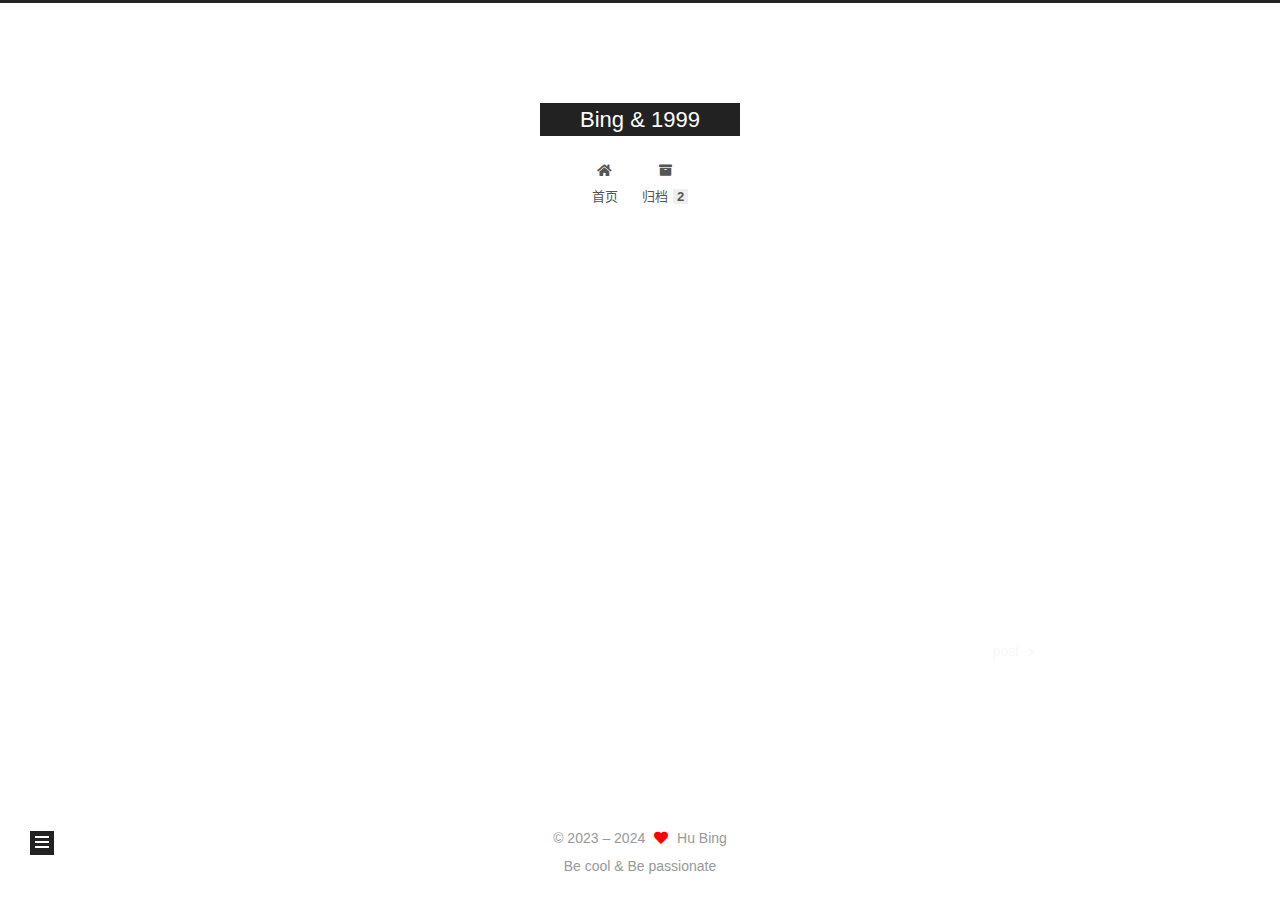
<file: 2023/12/25/helloworld/index.html>
<!DOCTYPE html>
<html lang="zh-CN">
<head>
  <meta charset="UTF-8">
<meta name="viewport" content="width=device-width, initial-scale=1, maximum-scale=2">
<meta name="theme-color" content="#222">
<meta name="generator" content="Hexo 7.0.0">
  <link rel="apple-touch-icon" sizes="180x180" href="/images/apple-touch-icon-next.png">
  <link rel="icon" type="image/png" sizes="32x32" href="/images/favicon-32x32-next.png">
  <link rel="icon" type="image/png" sizes="16x16" href="/images/favicon-16x16-next.png">
  <link rel="mask-icon" href="/images/logo.svg" color="#222">

<link rel="stylesheet" href="/css/main.css">


<link rel="stylesheet" href="/lib/font-awesome/css/all.min.css">

<script id="hexo-configurations">
    var NexT = window.NexT || {};
    var CONFIG = {"hostname":"example.com","root":"/","scheme":"Muse","version":"7.8.0","exturl":false,"sidebar":{"position":"left","display":"post","padding":18,"offset":12,"onmobile":false},"copycode":{"enable":false,"show_result":false,"style":null},"back2top":{"enable":true,"sidebar":false,"scrollpercent":false},"bookmark":{"enable":false,"color":"#222","save":"auto"},"fancybox":false,"mediumzoom":false,"lazyload":false,"pangu":false,"comments":{"style":"tabs","active":null,"storage":true,"lazyload":false,"nav":null},"algolia":{"hits":{"per_page":10},"labels":{"input_placeholder":"Search for Posts","hits_empty":"We didn't find any results for the search: ${query}","hits_stats":"${hits} results found in ${time} ms"}},"localsearch":{"enable":false,"trigger":"auto","top_n_per_article":1,"unescape":false,"preload":false},"motion":{"enable":true,"async":false,"transition":{"post_block":"fadeIn","post_header":"slideDownIn","post_body":"slideDownIn","coll_header":"slideLeftIn","sidebar":"slideUpIn"}}};
  </script>

  <meta name="description" content="欢迎来到兵的博客！由于博客刚刚建立，目前还处于百业待兴的状态。后续我将美化界面的布局，开发评论、游戏、私信、点赞、社交、根据节日自动改变博客风格等功能，并持续更新最有趣的内容。如果您有什么想法和建议，现阶段欢迎您直接通过微信告诉我！希望您能继续关注我的博客！希望我们能一直be cool，be passionate！">
<meta property="og:type" content="article">
<meta property="og:title" content="启站">
<meta property="og:url" content="http://example.com/2023/12/25/helloworld/index.html">
<meta property="og:site_name" content="Bing &amp; 1999">
<meta property="og:description" content="欢迎来到兵的博客！由于博客刚刚建立，目前还处于百业待兴的状态。后续我将美化界面的布局，开发评论、游戏、私信、点赞、社交、根据节日自动改变博客风格等功能，并持续更新最有趣的内容。如果您有什么想法和建议，现阶段欢迎您直接通过微信告诉我！希望您能继续关注我的博客！希望我们能一直be cool，be passionate！">
<meta property="og:locale" content="zh_CN">
<meta property="article:published_time" content="2023-12-25T06:48:16.720Z">
<meta property="article:modified_time" content="2023-12-27T10:44:18.460Z">
<meta property="article:author" content="Bing">
<meta name="twitter:card" content="summary">

<link rel="canonical" href="http://example.com/2023/12/25/helloworld/">


<script id="page-configurations">
  // https://hexo.io/docs/variables.html
  CONFIG.page = {
    sidebar: "",
    isHome : false,
    isPost : true,
    lang   : 'zh-CN'
  };
</script>

  <title>启站 | Bing & 1999</title>
  






  <noscript>
  <style>
  .use-motion .brand,
  .use-motion .menu-item,
  .sidebar-inner,
  .use-motion .post-block,
  .use-motion .pagination,
  .use-motion .comments,
  .use-motion .post-header,
  .use-motion .post-body,
  .use-motion .collection-header { opacity: initial; }

  .use-motion .site-title,
  .use-motion .site-subtitle {
    opacity: initial;
    top: initial;
  }

  .use-motion .logo-line-before i { left: initial; }
  .use-motion .logo-line-after i { right: initial; }
  </style>
</noscript>

</head>

<body itemscope itemtype="http://schema.org/WebPage">
  <div class="container use-motion">
    <div class="headband"></div>

    <header class="header" itemscope itemtype="http://schema.org/WPHeader">
      <div class="header-inner"><div class="site-brand-container">
  <div class="site-nav-toggle">
    <div class="toggle" aria-label="切换导航栏">
      <span class="toggle-line toggle-line-first"></span>
      <span class="toggle-line toggle-line-middle"></span>
      <span class="toggle-line toggle-line-last"></span>
    </div>
  </div>

  <div class="site-meta">

    <a href="/" class="brand" rel="start">
      <span class="logo-line-before"><i></i></span>
      <h1 class="site-title">Bing & 1999</h1>
      <span class="logo-line-after"><i></i></span>
    </a>
  </div>

  <div class="site-nav-right">
    <div class="toggle popup-trigger">
    </div>
  </div>
</div>




<nav class="site-nav">
  <ul id="menu" class="main-menu menu">
        <li class="menu-item menu-item-home">

    <a href="/" rel="section"><i class="fa fa-home fa-fw"></i>首页</a>

  </li>
        <li class="menu-item menu-item-archives">

    <a href="/archives/" rel="section"><i class="fa fa-archive fa-fw"></i>归档<span class="badge">2</span></a>

  </li>
  </ul>
</nav>




</div>
    </header>

    
  <div class="back-to-top">
    <i class="fa fa-arrow-up"></i>
    <span>0%</span>
  </div>


    <main class="main">
      <div class="main-inner">
        <div class="content-wrap">
          

          <div class="content post posts-expand">
            

    
  
  
  <article itemscope itemtype="http://schema.org/Article" class="post-block" lang="zh-CN">
    <link itemprop="mainEntityOfPage" href="http://example.com/2023/12/25/helloworld/">

    <span hidden itemprop="author" itemscope itemtype="http://schema.org/Person">
      <meta itemprop="image" content="/images/avatar.gif">
      <meta itemprop="name" content="Bing">
      <meta itemprop="description" content="Be cool, Be passionate!">
    </span>

    <span hidden itemprop="publisher" itemscope itemtype="http://schema.org/Organization">
      <meta itemprop="name" content="Bing & 1999">
    </span>
      <header class="post-header">
        <h1 class="post-title" itemprop="name headline">
          启站
        </h1>

        <div class="post-meta">
            <span class="post-meta-item">
              <span class="post-meta-item-icon">
                <i class="far fa-calendar"></i>
              </span>
              <span class="post-meta-item-text">发表于</span>

              <time title="创建时间：2023-12-25 14:48:16" itemprop="dateCreated datePublished" datetime="2023-12-25T14:48:16+08:00">2023-12-25</time>
            </span>
              <span class="post-meta-item">
                <span class="post-meta-item-icon">
                  <i class="far fa-calendar-check"></i>
                </span>
                <span class="post-meta-item-text">更新于</span>
                <time title="修改时间：2023-12-27 18:44:18" itemprop="dateModified" datetime="2023-12-27T18:44:18+08:00">2023-12-27</time>
              </span>

          

        </div>
      </header>

    
    
    
    <div class="post-body" itemprop="articleBody">

      
        <p>欢迎来到兵的博客！<br>由于博客刚刚建立，目前还处于百业待兴的状态。后续我将美化界面的布局，开发评论、游戏、私信、点赞、社交、根据节日自动改变博客风格等功能，并持续更新最有趣的内容。<br>如果您有什么想法和建议，现阶段欢迎您直接通过微信告诉我！<br>希望您能继续关注我的博客！希望我们能一直be cool，be passionate！</p>

    </div>

    
    
    

      <footer class="post-footer">

        


        
    <div class="post-nav">
      <div class="post-nav-item"></div>
      <div class="post-nav-item">
    <a href="/2024/02/01/post/" rel="next" title="post">
      post <i class="fa fa-chevron-right"></i>
    </a></div>
    </div>
      </footer>
    
  </article>
  
  
  



          </div>
          

<script>
  window.addEventListener('tabs:register', () => {
    let { activeClass } = CONFIG.comments;
    if (CONFIG.comments.storage) {
      activeClass = localStorage.getItem('comments_active') || activeClass;
    }
    if (activeClass) {
      let activeTab = document.querySelector(`a[href="#comment-${activeClass}"]`);
      if (activeTab) {
        activeTab.click();
      }
    }
  });
  if (CONFIG.comments.storage) {
    window.addEventListener('tabs:click', event => {
      if (!event.target.matches('.tabs-comment .tab-content .tab-pane')) return;
      let commentClass = event.target.classList[1];
      localStorage.setItem('comments_active', commentClass);
    });
  }
</script>

        </div>
          
  
  <div class="toggle sidebar-toggle">
    <span class="toggle-line toggle-line-first"></span>
    <span class="toggle-line toggle-line-middle"></span>
    <span class="toggle-line toggle-line-last"></span>
  </div>

  <aside class="sidebar">
    <div class="sidebar-inner">

      <ul class="sidebar-nav motion-element">
        <li class="sidebar-nav-toc">
          文章目录
        </li>
        <li class="sidebar-nav-overview">
          站点概览
        </li>
      </ul>

      <!--noindex-->
      <div class="post-toc-wrap sidebar-panel">
      </div>
      <!--/noindex-->

      <div class="site-overview-wrap sidebar-panel">
        <div class="site-author motion-element" itemprop="author" itemscope itemtype="http://schema.org/Person">
  <p class="site-author-name" itemprop="name">Bing</p>
  <div class="site-description" itemprop="description">Be cool, Be passionate!</div>
</div>
<div class="site-state-wrap motion-element">
  <nav class="site-state">
      <div class="site-state-item site-state-posts">
          <a href="/archives/">
        
          <span class="site-state-item-count">2</span>
          <span class="site-state-item-name">日志</span>
        </a>
      </div>
  </nav>
</div>



      </div>

    </div>
  </aside>
  <div id="sidebar-dimmer"></div>


      </div>
    </main>

    <footer class="footer">
      <div class="footer-inner">
        

        

<div class="copyright">
  
  &copy; 2023 – 
  <span itemprop="copyrightYear">2024</span>
  <span class="with-love">
    <i class="fa fa-heart"></i>
  </span>
  <span class="author" itemprop="copyrightHolder">Hu Bing</span>
</div>
  <div class="powered-by">Be cool & Be passionate
  </div>

        








      </div>
    </footer>
  </div>

  
  <script src="/lib/anime.min.js"></script>
  <script src="/lib/velocity/velocity.min.js"></script>
  <script src="/lib/velocity/velocity.ui.min.js"></script>

<script src="/js/utils.js"></script>

<script src="/js/motion.js"></script>


<script src="/js/schemes/muse.js"></script>


<script src="/js/next-boot.js"></script>




  















  

  

</body>
</html>
</file>
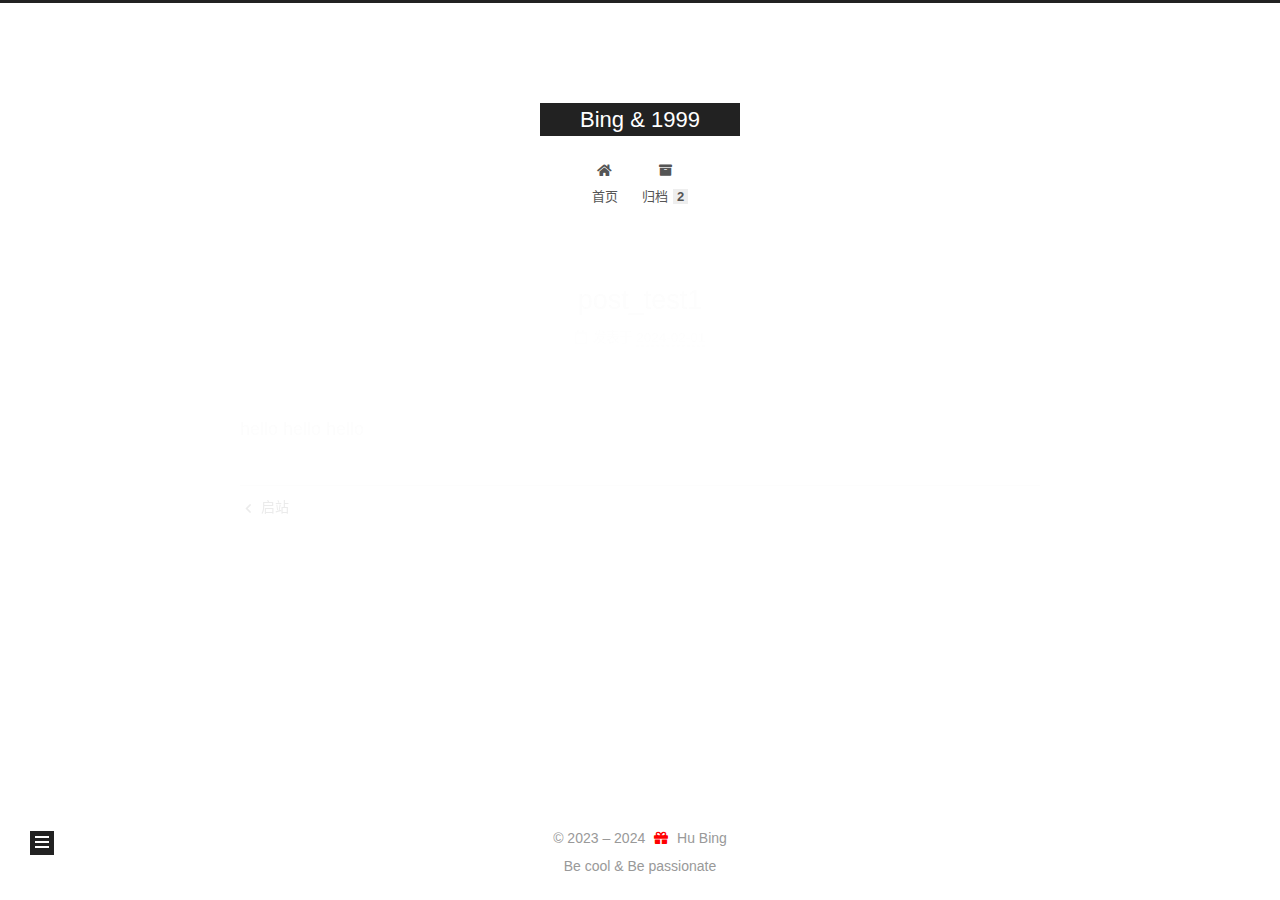
<file: 2024/02/01/post-test1/index.html>
<!DOCTYPE html>
<html lang="zh-CN">
<head>
  <meta charset="UTF-8">
<meta name="viewport" content="width=device-width, initial-scale=1, maximum-scale=2">
<meta name="theme-color" content="#222">
<meta name="generator" content="Hexo 7.0.0">
  <link rel="apple-touch-icon" sizes="180x180" href="/images/apple-touch-icon-next.png">
  <link rel="icon" type="image/png" sizes="32x32" href="/images/favicon-32x32-next.png">
  <link rel="icon" type="image/png" sizes="16x16" href="/images/favicon-16x16-next.png">
  <link rel="mask-icon" href="/images/logo.svg" color="#222">

<link rel="stylesheet" href="/css/main.css">


<link rel="stylesheet" href="/lib/font-awesome/css/all.min.css">

<script id="hexo-configurations">
    var NexT = window.NexT || {};
    var CONFIG = {"hostname":"example.com","root":"/","scheme":"Muse","version":"7.8.0","exturl":false,"sidebar":{"position":"left","display":"post","padding":18,"offset":12,"onmobile":false},"copycode":{"enable":false,"show_result":false,"style":null},"back2top":{"enable":true,"sidebar":false,"scrollpercent":false},"bookmark":{"enable":false,"color":"#222","save":"auto"},"fancybox":false,"mediumzoom":false,"lazyload":false,"pangu":false,"comments":{"style":"tabs","active":null,"storage":true,"lazyload":false,"nav":null},"algolia":{"hits":{"per_page":10},"labels":{"input_placeholder":"Search for Posts","hits_empty":"We didn't find any results for the search: ${query}","hits_stats":"${hits} results found in ${time} ms"}},"localsearch":{"enable":false,"trigger":"auto","top_n_per_article":1,"unescape":false,"preload":false},"motion":{"enable":true,"async":false,"transition":{"post_block":"fadeIn","post_header":"slideDownIn","post_body":"slideDownIn","coll_header":"slideLeftIn","sidebar":"slideUpIn"}}};
  </script>

  <meta name="description" content="hello hello hello">
<meta property="og:type" content="article">
<meta property="og:title" content="post_test1">
<meta property="og:url" content="http://example.com/2024/02/01/post-test1/index.html">
<meta property="og:site_name" content="Bing &amp; 1999">
<meta property="og:description" content="hello hello hello">
<meta property="og:locale" content="zh_CN">
<meta property="article:published_time" content="2024-02-01T02:55:43.000Z">
<meta property="article:modified_time" content="2024-02-01T02:57:29.265Z">
<meta property="article:author" content="Bing">
<meta name="twitter:card" content="summary">

<link rel="canonical" href="http://example.com/2024/02/01/post-test1/">


<script id="page-configurations">
  // https://hexo.io/docs/variables.html
  CONFIG.page = {
    sidebar: "",
    isHome : false,
    isPost : true,
    lang   : 'zh-CN'
  };
</script>

  <title>post_test1 | Bing & 1999</title>
  






  <noscript>
  <style>
  .use-motion .brand,
  .use-motion .menu-item,
  .sidebar-inner,
  .use-motion .post-block,
  .use-motion .pagination,
  .use-motion .comments,
  .use-motion .post-header,
  .use-motion .post-body,
  .use-motion .collection-header { opacity: initial; }

  .use-motion .site-title,
  .use-motion .site-subtitle {
    opacity: initial;
    top: initial;
  }

  .use-motion .logo-line-before i { left: initial; }
  .use-motion .logo-line-after i { right: initial; }
  </style>
</noscript>

</head>

<body itemscope itemtype="http://schema.org/WebPage">
  <div class="container use-motion">
    <div class="headband"></div>

    <header class="header" itemscope itemtype="http://schema.org/WPHeader">
      <div class="header-inner"><div class="site-brand-container">
  <div class="site-nav-toggle">
    <div class="toggle" aria-label="切换导航栏">
      <span class="toggle-line toggle-line-first"></span>
      <span class="toggle-line toggle-line-middle"></span>
      <span class="toggle-line toggle-line-last"></span>
    </div>
  </div>

  <div class="site-meta">

    <a href="/" class="brand" rel="start">
      <span class="logo-line-before"><i></i></span>
      <h1 class="site-title">Bing & 1999</h1>
      <span class="logo-line-after"><i></i></span>
    </a>
  </div>

  <div class="site-nav-right">
    <div class="toggle popup-trigger">
    </div>
  </div>
</div>




<nav class="site-nav">
  <ul id="menu" class="main-menu menu">
        <li class="menu-item menu-item-home">

    <a href="/" rel="section"><i class="fa fa-home fa-fw"></i>首页</a>

  </li>
        <li class="menu-item menu-item-archives">

    <a href="/archives/" rel="section"><i class="fa fa-archive fa-fw"></i>归档<span class="badge">2</span></a>

  </li>
  </ul>
</nav>




</div>
    </header>

    
  <div class="back-to-top">
    <i class="fa fa-arrow-up"></i>
    <span>0%</span>
  </div>


    <main class="main">
      <div class="main-inner">
        <div class="content-wrap">
          

          <div class="content post posts-expand">
            

    
  
  
  <article itemscope itemtype="http://schema.org/Article" class="post-block" lang="zh-CN">
    <link itemprop="mainEntityOfPage" href="http://example.com/2024/02/01/post-test1/">

    <span hidden itemprop="author" itemscope itemtype="http://schema.org/Person">
      <meta itemprop="image" content="/images/avatar.gif">
      <meta itemprop="name" content="Bing">
      <meta itemprop="description" content="Be cool, Be passionate!">
    </span>

    <span hidden itemprop="publisher" itemscope itemtype="http://schema.org/Organization">
      <meta itemprop="name" content="Bing & 1999">
    </span>
      <header class="post-header">
        <h1 class="post-title" itemprop="name headline">
          post_test1
        </h1>

        <div class="post-meta">
            <span class="post-meta-item">
              <span class="post-meta-item-icon">
                <i class="far fa-calendar"></i>
              </span>
              <span class="post-meta-item-text">发表于</span>
              

              <time title="创建时间：2024-02-01 10:55:43 / 修改时间：10:57:29" itemprop="dateCreated datePublished" datetime="2024-02-01T10:55:43+08:00">2024-02-01</time>
            </span>

          

        </div>
      </header>

    
    
    
    <div class="post-body" itemprop="articleBody">

      
        <p>hello hello hello</p>

    </div>

    
    
    

      <footer class="post-footer">

        


        
    <div class="post-nav">
      <div class="post-nav-item">
    <a href="/2023/12/25/helloworld/" rel="prev" title="启站">
      <i class="fa fa-chevron-left"></i> 启站
    </a></div>
      <div class="post-nav-item"></div>
    </div>
      </footer>
    
  </article>
  
  
  



          </div>
          

<script>
  window.addEventListener('tabs:register', () => {
    let { activeClass } = CONFIG.comments;
    if (CONFIG.comments.storage) {
      activeClass = localStorage.getItem('comments_active') || activeClass;
    }
    if (activeClass) {
      let activeTab = document.querySelector(`a[href="#comment-${activeClass}"]`);
      if (activeTab) {
        activeTab.click();
      }
    }
  });
  if (CONFIG.comments.storage) {
    window.addEventListener('tabs:click', event => {
      if (!event.target.matches('.tabs-comment .tab-content .tab-pane')) return;
      let commentClass = event.target.classList[1];
      localStorage.setItem('comments_active', commentClass);
    });
  }
</script>

        </div>
          
  
  <div class="toggle sidebar-toggle">
    <span class="toggle-line toggle-line-first"></span>
    <span class="toggle-line toggle-line-middle"></span>
    <span class="toggle-line toggle-line-last"></span>
  </div>

  <aside class="sidebar">
    <div class="sidebar-inner">

      <ul class="sidebar-nav motion-element">
        <li class="sidebar-nav-toc">
          文章目录
        </li>
        <li class="sidebar-nav-overview">
          站点概览
        </li>
      </ul>

      <!--noindex-->
      <div class="post-toc-wrap sidebar-panel">
      </div>
      <!--/noindex-->

      <div class="site-overview-wrap sidebar-panel">
        <div class="site-author motion-element" itemprop="author" itemscope itemtype="http://schema.org/Person">
  <p class="site-author-name" itemprop="name">Bing</p>
  <div class="site-description" itemprop="description">Be cool, Be passionate!</div>
</div>
<div class="site-state-wrap motion-element">
  <nav class="site-state">
      <div class="site-state-item site-state-posts">
          <a href="/archives/">
        
          <span class="site-state-item-count">2</span>
          <span class="site-state-item-name">日志</span>
        </a>
      </div>
  </nav>
</div>



      </div>

    </div>
  </aside>
  <div id="sidebar-dimmer"></div>


      </div>
    </main>

    <footer class="footer">
      <div class="footer-inner">
        

        

<div class="copyright">
  
  &copy; 2023 – 
  <span itemprop="copyrightYear">2024</span>
  <span class="with-love">
    <i class="fa fa-gift"></i>
  </span>
  <span class="author" itemprop="copyrightHolder">Hu Bing</span>
</div>
  <div class="powered-by">Be cool & Be passionate
  </div>

        








      </div>
    </footer>
  </div>

  
  <script src="/lib/anime.min.js"></script>
  <script src="/lib/velocity/velocity.min.js"></script>
  <script src="/lib/velocity/velocity.ui.min.js"></script>

<script src="/js/utils.js"></script>

<script src="/js/motion.js"></script>


<script src="/js/schemes/muse.js"></script>


<script src="/js/next-boot.js"></script>




  















  

  

</body>
</html>
</file>
<file: css/main.css>
:root {
  --body-bg-color: #fff;
  --content-bg-color: #fff;
  --card-bg-color: #f5f5f5;
  --text-color: #555;
  --blockquote-color: #666;
  --link-color: #555;
  --link-hover-color: #222;
  --brand-color: #fff;
  --brand-hover-color: #fff;
  --table-row-odd-bg-color: #f9f9f9;
  --table-row-hover-bg-color: #f5f5f5;
  --menu-item-bg-color: #f5f5f5;
  --btn-default-bg: #222;
  --btn-default-color: #fff;
  --btn-default-border-color: #222;
  --btn-default-hover-bg: #fff;
  --btn-default-hover-color: #222;
  --btn-default-hover-border-color: #222;
}
html {
  line-height: 1.15; /* 1 */
  -webkit-text-size-adjust: 100%; /* 2 */
}
body {
  margin: 0;
}
main {
  display: block;
}
h1 {
  font-size: 2em;
  margin: 0.67em 0;
}
hr {
  box-sizing: content-box; /* 1 */
  height: 0; /* 1 */
  overflow: visible; /* 2 */
}
pre {
  font-family: monospace, monospace; /* 1 */
  font-size: 1em; /* 2 */
}
a {
  background: transparent;
}
abbr[title] {
  border-bottom: none; /* 1 */
  text-decoration: underline; /* 2 */
  text-decoration: underline dotted; /* 2 */
}
b,
strong {
  font-weight: bolder;
}
code,
kbd,
samp {
  font-family: monospace, monospace; /* 1 */
  font-size: 1em; /* 2 */
}
small {
  font-size: 80%;
}
sub,
sup {
  font-size: 75%;
  line-height: 0;
  position: relative;
  vertical-align: baseline;
}
sub {
  bottom: -0.25em;
}
sup {
  top: -0.5em;
}
img {
  border-style: none;
}
button,
input,
optgroup,
select,
textarea {
  font-family: inherit; /* 1 */
  font-size: 100%; /* 1 */
  line-height: 1.15; /* 1 */
  margin: 0; /* 2 */
}
button,
input {
/* 1 */
  overflow: visible;
}
button,
select {
/* 1 */
  text-transform: none;
}
button,
[type='button'],
[type='reset'],
[type='submit'] {
  -webkit-appearance: button;
}
button::-moz-focus-inner,
[type='button']::-moz-focus-inner,
[type='reset']::-moz-focus-inner,
[type='submit']::-moz-focus-inner {
  border-style: none;
  padding: 0;
}
button:-moz-focusring,
[type='button']:-moz-focusring,
[type='reset']:-moz-focusring,
[type='submit']:-moz-focusring {
  outline: 1px dotted ButtonText;
}
fieldset {
  padding: 0.35em 0.75em 0.625em;
}
legend {
  box-sizing: border-box; /* 1 */
  color: inherit; /* 2 */
  display: table; /* 1 */
  max-width: 100%; /* 1 */
  padding: 0; /* 3 */
  white-space: normal; /* 1 */
}
progress {
  vertical-align: baseline;
}
textarea {
  overflow: auto;
}
[type='checkbox'],
[type='radio'] {
  box-sizing: border-box; /* 1 */
  padding: 0; /* 2 */
}
[type='number']::-webkit-inner-spin-button,
[type='number']::-webkit-outer-spin-button {
  height: auto;
}
[type='search'] {
  outline-offset: -2px; /* 2 */
  -webkit-appearance: textfield; /* 1 */
}
[type='search']::-webkit-search-decoration {
  -webkit-appearance: none;
}
::-webkit-file-upload-button {
  font: inherit; /* 2 */
  -webkit-appearance: button; /* 1 */
}
details {
  display: block;
}
summary {
  display: list-item;
}
template {
  display: none;
}
[hidden] {
  display: none;
}
::selection {
  background: #262a30;
  color: #eee;
}
html,
body {
  height: 100%;
}
body {
  background: var(--body-bg-color);
  color: var(--text-color);
  font-family: 'Lato', "PingFang SC", "Microsoft YaHei", sans-serif;
  font-size: 1em;
  line-height: 2;
}
@media (max-width: 991px) {
  body {
    padding-left: 0 !important;
    padding-right: 0 !important;
  }
}
h1,
h2,
h3,
h4,
h5,
h6 {
  font-family: 'Lato', "PingFang SC", "Microsoft YaHei", sans-serif;
  font-weight: bold;
  line-height: 1.5;
  margin: 20px 0 15px;
}
h1 {
  font-size: 1.5em;
}
h2 {
  font-size: 1.375em;
}
h3 {
  font-size: 1.25em;
}
h4 {
  font-size: 1.125em;
}
h5 {
  font-size: 1em;
}
h6 {
  font-size: 0.875em;
}
p {
  margin: 0 0 20px 0;
}
a,
span.exturl {
  border-bottom: 1px solid #999;
  color: var(--link-color);
  outline: 0;
  text-decoration: none;
  overflow-wrap: break-word;
  word-wrap: break-word;
  cursor: pointer;
}
a:hover,
span.exturl:hover {
  border-bottom-color: var(--link-hover-color);
  color: var(--link-hover-color);
}
iframe,
img,
video {
  display: block;
  margin-left: auto;
  margin-right: auto;
  max-width: 100%;
}
hr {
  background-image: repeating-linear-gradient(-45deg, #ddd, #ddd 4px, transparent 4px, transparent 8px);
  border: 0;
  height: 3px;
  margin: 40px 0;
}
blockquote {
  border-left: 4px solid #ddd;
  color: var(--blockquote-color);
  margin: 0;
  padding: 0 15px;
}
blockquote cite::before {
  content: '-';
  padding: 0 5px;
}
dt {
  font-weight: bold;
}
dd {
  margin: 0;
  padding: 0;
}
kbd {
  background-color: #f5f5f5;
  background-image: linear-gradient(#eee, #fff, #eee);
  border: 1px solid #ccc;
  border-radius: 0.2em;
  box-shadow: 0.1em 0.1em 0.2em rgba(0,0,0,0.1);
  color: #555;
  font-family: inherit;
  padding: 0.1em 0.3em;
  white-space: nowrap;
}
.table-container {
  overflow: auto;
}
table {
  border-collapse: collapse;
  border-spacing: 0;
  font-size: 0.875em;
  margin: 0 0 20px 0;
  width: 100%;
}
tbody tr:nth-of-type(odd) {
  background: var(--table-row-odd-bg-color);
}
tbody tr:hover {
  background: var(--table-row-hover-bg-color);
}
caption,
th,
td {
  font-weight: normal;
  padding: 8px;
  vertical-align: middle;
}
th,
td {
  border: 1px solid #ddd;
  border-bottom: 3px solid #ddd;
}
th {
  font-weight: 700;
  padding-bottom: 10px;
}
td {
  border-bottom-width: 1px;
}
.btn {
  background: var(--btn-default-bg);
  border: 2px solid var(--btn-default-border-color);
  border-radius: 0;
  color: var(--btn-default-color);
  display: inline-block;
  font-size: 0.875em;
  line-height: 2;
  padding: 0 20px;
  text-decoration: none;
  transition-property: background-color;
  transition-delay: 0s;
  transition-duration: 0.2s;
  transition-timing-function: ease-in-out;
}
.btn:hover {
  background: var(--btn-default-hover-bg);
  border-color: var(--btn-default-hover-border-color);
  color: var(--btn-default-hover-color);
}
.btn + .btn {
  margin: 0 0 8px 8px;
}
.btn .fa-fw {
  text-align: left;
  width: 1.285714285714286em;
}
.toggle {
  line-height: 0;
}
.toggle .toggle-line {
  background: #fff;
  display: inline-block;
  height: 2px;
  left: 0;
  position: relative;
  top: 0;
  transition: all 0.4s;
  vertical-align: top;
  width: 100%;
}
.toggle .toggle-line:not(:first-child) {
  margin-top: 3px;
}
.toggle.toggle-arrow .toggle-line-first {
  left: 50%;
  top: 2px;
  transform: rotate(45deg);
  width: 50%;
}
.toggle.toggle-arrow .toggle-line-middle {
  left: 2px;
  width: 90%;
}
.toggle.toggle-arrow .toggle-line-last {
  left: 50%;
  top: -2px;
  transform: rotate(-45deg);
  width: 50%;
}
.toggle.toggle-close .toggle-line-first {
  transform: rotate(-45deg);
  top: 5px;
}
.toggle.toggle-close .toggle-line-middle {
  opacity: 0;
}
.toggle.toggle-close .toggle-line-last {
  transform: rotate(45deg);
  top: -5px;
}
.highlight,
pre {
  background: #f7f7f7;
  color: #4d4d4c;
  line-height: 1.6;
  margin: 0 auto 20px;
}
pre,
code {
  font-family: consolas, Menlo, monospace, "PingFang SC", "Microsoft YaHei";
}
code {
  background: #eee;
  border-radius: 3px;
  color: #555;
  padding: 2px 4px;
  overflow-wrap: break-word;
  word-wrap: break-word;
}
.highlight *::selection {
  background: #d6d6d6;
}
.highlight pre {
  border: 0;
  margin: 0;
  padding: 10px 0;
}
.highlight table {
  border: 0;
  margin: 0;
  width: auto;
}
.highlight td {
  border: 0;
  padding: 0;
}
.highlight figcaption {
  background: #eff2f3;
  color: #4d4d4c;
  display: flex;
  font-size: 0.875em;
  justify-content: space-between;
  line-height: 1.2;
  padding: 0.5em;
}
.highlight figcaption a {
  color: #4d4d4c;
}
.highlight figcaption a:hover {
  border-bottom-color: #4d4d4c;
}
.highlight .gutter {
  -moz-user-select: none;
  -ms-user-select: none;
  -webkit-user-select: none;
  user-select: none;
}
.highlight .gutter pre {
  background: #eff2f3;
  color: #869194;
  padding-left: 10px;
  padding-right: 10px;
  text-align: right;
}
.highlight .code pre {
  background: #f7f7f7;
  padding-left: 10px;
  width: 100%;
}
.gist table {
  width: auto;
}
.gist table td {
  border: 0;
}
pre {
  overflow: auto;
  padding: 10px;
}
pre code {
  background: none;
  color: #4d4d4c;
  font-size: 0.875em;
  padding: 0;
  text-shadow: none;
}
pre .deletion {
  background: #fdd;
}
pre .addition {
  background: #dfd;
}
pre .meta {
  color: #eab700;
  -moz-user-select: none;
  -ms-user-select: none;
  -webkit-user-select: none;
  user-select: none;
}
pre .comment {
  color: #8e908c;
}
pre .variable,
pre .attribute,
pre .tag,
pre .name,
pre .regexp,
pre .ruby .constant,
pre .xml .tag .title,
pre .xml .pi,
pre .xml .doctype,
pre .html .doctype,
pre .css .id,
pre .css .class,
pre .css .pseudo {
  color: #c82829;
}
pre .number,
pre .preprocessor,
pre .built_in,
pre .builtin-name,
pre .literal,
pre .params,
pre .constant,
pre .command {
  color: #f5871f;
}
pre .ruby .class .title,
pre .css .rules .attribute,
pre .string,
pre .symbol,
pre .value,
pre .inheritance,
pre .header,
pre .ruby .symbol,
pre .xml .cdata,
pre .special,
pre .formula {
  color: #718c00;
}
pre .title,
pre .css .hexcolor {
  color: #3e999f;
}
pre .function,
pre .python .decorator,
pre .python .title,
pre .ruby .function .title,
pre .ruby .title .keyword,
pre .perl .sub,
pre .javascript .title,
pre .coffeescript .title {
  color: #4271ae;
}
pre .keyword,
pre .javascript .function {
  color: #8959a8;
}
.blockquote-center {
  border-left: none;
  margin: 40px 0;
  padding: 0;
  position: relative;
  text-align: center;
}
.blockquote-center .fa {
  display: block;
  opacity: 0.6;
  position: absolute;
  width: 100%;
}
.blockquote-center .fa-quote-left {
  border-top: 1px solid #ccc;
  text-align: left;
  top: -20px;
}
.blockquote-center .fa-quote-right {
  border-bottom: 1px solid #ccc;
  text-align: right;
  bottom: -20px;
}
.blockquote-center p,
.blockquote-center div {
  text-align: center;
}
.post-body .group-picture img {
  margin: 0 auto;
  padding: 0 3px;
}
.group-picture-row {
  margin-bottom: 6px;
  overflow: hidden;
}
.group-picture-column {
  float: left;
  margin-bottom: 10px;
}
.post-body .label {
  color: #555;
  display: inline;
  padding: 0 2px;
}
.post-body .label.default {
  background: #f0f0f0;
}
.post-body .label.primary {
  background: #efe6f7;
}
.post-body .label.info {
  background: #e5f2f8;
}
.post-body .label.success {
  background: #e7f4e9;
}
.post-body .label.warning {
  background: #fcf6e1;
}
.post-body .label.danger {
  background: #fae8eb;
}
.post-body .tabs {
  margin-bottom: 20px;
}
.post-body .tabs,
.tabs-comment {
  display: block;
  padding-top: 10px;
  position: relative;
}
.post-body .tabs ul.nav-tabs,
.tabs-comment ul.nav-tabs {
  display: flex;
  flex-wrap: wrap;
  margin: 0;
  margin-bottom: -1px;
  padding: 0;
}
@media (max-width: 413px) {
  .post-body .tabs ul.nav-tabs,
  .tabs-comment ul.nav-tabs {
    display: block;
    margin-bottom: 5px;
  }
}
.post-body .tabs ul.nav-tabs li.tab,
.tabs-comment ul.nav-tabs li.tab {
  border-bottom: 1px solid #ddd;
  border-left: 1px solid transparent;
  border-right: 1px solid transparent;
  border-top: 3px solid transparent;
  flex-grow: 1;
  list-style-type: none;
  border-radius: 0 0 0 0;
}
@media (max-width: 413px) {
  .post-body .tabs ul.nav-tabs li.tab,
  .tabs-comment ul.nav-tabs li.tab {
    border-bottom: 1px solid transparent;
    border-left: 3px solid transparent;
    border-right: 1px solid transparent;
    border-top: 1px solid transparent;
  }
}
@media (max-width: 413px) {
  .post-body .tabs ul.nav-tabs li.tab,
  .tabs-comment ul.nav-tabs li.tab {
    border-radius: 0;
  }
}
.post-body .tabs ul.nav-tabs li.tab a,
.tabs-comment ul.nav-tabs li.tab a {
  border-bottom: initial;
  display: block;
  line-height: 1.8;
  outline: 0;
  padding: 0.25em 0.75em;
  text-align: center;
  transition-delay: 0s;
  transition-duration: 0.2s;
  transition-timing-function: ease-out;
}
.post-body .tabs ul.nav-tabs li.tab a i,
.tabs-comment ul.nav-tabs li.tab a i {
  width: 1.285714285714286em;
}
.post-body .tabs ul.nav-tabs li.tab.active,
.tabs-comment ul.nav-tabs li.tab.active {
  border-bottom: 1px solid transparent;
  border-left: 1px solid #ddd;
  border-right: 1px solid #ddd;
  border-top: 3px solid #fc6423;
}
@media (max-width: 413px) {
  .post-body .tabs ul.nav-tabs li.tab.active,
  .tabs-comment ul.nav-tabs li.tab.active {
    border-bottom: 1px solid #ddd;
    border-left: 3px solid #fc6423;
    border-right: 1px solid #ddd;
    border-top: 1px solid #ddd;
  }
}
.post-body .tabs ul.nav-tabs li.tab.active a,
.tabs-comment ul.nav-tabs li.tab.active a {
  color: var(--link-color);
  cursor: default;
}
.post-body .tabs .tab-content .tab-pane,
.tabs-comment .tab-content .tab-pane {
  border: 1px solid #ddd;
  border-top: 0;
  padding: 20px 20px 0 20px;
  border-radius: 0;
}
.post-body .tabs .tab-content .tab-pane:not(.active),
.tabs-comment .tab-content .tab-pane:not(.active) {
  display: none;
}
.post-body .tabs .tab-content .tab-pane.active,
.tabs-comment .tab-content .tab-pane.active {
  display: block;
}
.post-body .tabs .tab-content .tab-pane.active:nth-of-type(1),
.tabs-comment .tab-content .tab-pane.active:nth-of-type(1) {
  border-radius: 0 0 0 0;
}
@media (max-width: 413px) {
  .post-body .tabs .tab-content .tab-pane.active:nth-of-type(1),
  .tabs-comment .tab-content .tab-pane.active:nth-of-type(1) {
    border-radius: 0;
  }
}
.post-body .note {
  border-radius: 3px;
  margin-bottom: 20px;
  padding: 1em;
  position: relative;
  border: 1px solid #eee;
  border-left-width: 5px;
}
.post-body .note h2,
.post-body .note h3,
.post-body .note h4,
.post-body .note h5,
.post-body .note h6 {
  margin-top: 0;
  border-bottom: initial;
  margin-bottom: 0;
  padding-top: 0;
}
.post-body .note p:first-child,
.post-body .note ul:first-child,
.post-body .note ol:first-child,
.post-body .note table:first-child,
.post-body .note pre:first-child,
.post-body .note blockquote:first-child,
.post-body .note img:first-child {
  margin-top: 0;
}
.post-body .note p:last-child,
.post-body .note ul:last-child,
.post-body .note ol:last-child,
.post-body .note table:last-child,
.post-body .note pre:last-child,
.post-body .note blockquote:last-child,
.post-body .note img:last-child {
  margin-bottom: 0;
}
.post-body .note.default {
  border-left-color: #777;
}
.post-body .note.default h2,
.post-body .note.default h3,
.post-body .note.default h4,
.post-body .note.default h5,
.post-body .note.default h6 {
  color: #777;
}
.post-body .note.primary {
  border-left-color: #6f42c1;
}
.post-body .note.primary h2,
.post-body .note.primary h3,
.post-body .note.primary h4,
.post-body .note.primary h5,
.post-body .note.primary h6 {
  color: #6f42c1;
}
.post-body .note.info {
  border-left-color: #428bca;
}
.post-body .note.info h2,
.post-body .note.info h3,
.post-body .note.info h4,
.post-body .note.info h5,
.post-body .note.info h6 {
  color: #428bca;
}
.post-body .note.success {
  border-left-color: #5cb85c;
}
.post-body .note.success h2,
.post-body .note.success h3,
.post-body .note.success h4,
.post-body .note.success h5,
.post-body .note.success h6 {
  color: #5cb85c;
}
.post-body .note.warning {
  border-left-color: #f0ad4e;
}
.post-body .note.warning h2,
.post-body .note.warning h3,
.post-body .note.warning h4,
.post-body .note.warning h5,
.post-body .note.warning h6 {
  color: #f0ad4e;
}
.post-body .note.danger {
  border-left-color: #d9534f;
}
.post-body .note.danger h2,
.post-body .note.danger h3,
.post-body .note.danger h4,
.post-body .note.danger h5,
.post-body .note.danger h6 {
  color: #d9534f;
}
.pagination .prev,
.pagination .next,
.pagination .page-number,
.pagination .space {
  display: inline-block;
  margin: 0 10px;
  padding: 0 11px;
  position: relative;
  top: -1px;
}
@media (max-width: 767px) {
  .pagination .prev,
  .pagination .next,
  .pagination .page-number,
  .pagination .space {
    margin: 0 5px;
  }
}
.pagination {
  border-top: 1px solid #eee;
  margin: 120px 0 0;
  text-align: center;
}
.pagination .prev,
.pagination .next,
.pagination .page-number {
  border-bottom: 0;
  border-top: 1px solid #eee;
  transition-property: border-color;
  transition-delay: 0s;
  transition-duration: 0.2s;
  transition-timing-function: ease-in-out;
}
.pagination .prev:hover,
.pagination .next:hover,
.pagination .page-number:hover {
  border-top-color: #222;
}
.pagination .space {
  margin: 0;
  padding: 0;
}
.pagination .prev {
  margin-left: 0;
}
.pagination .next {
  margin-right: 0;
}
.pagination .page-number.current {
  background: #ccc;
  border-top-color: #ccc;
  color: #fff;
}
@media (max-width: 767px) {
  .pagination {
    border-top: none;
  }
  .pagination .prev,
  .pagination .next,
  .pagination .page-number {
    border-bottom: 1px solid #eee;
    border-top: 0;
    margin-bottom: 10px;
    padding: 0 10px;
  }
  .pagination .prev:hover,
  .pagination .next:hover,
  .pagination .page-number:hover {
    border-bottom-color: #222;
  }
}
.comments {
  margin-top: 60px;
  overflow: hidden;
}
.comment-button-group {
  display: flex;
  flex-wrap: wrap-reverse;
  justify-content: center;
  margin: 1em 0;
}
.comment-button-group .comment-button {
  margin: 0.1em 0.2em;
}
.comment-button-group .comment-button.active {
  background: var(--btn-default-hover-bg);
  border-color: var(--btn-default-hover-border-color);
  color: var(--btn-default-hover-color);
}
.comment-position {
  display: none;
}
.comment-position.active {
  display: block;
}
.tabs-comment {
  background: var(--content-bg-color);
  margin-top: 4em;
  padding-top: 0;
}
.tabs-comment .comments {
  border: 0;
  box-shadow: none;
  margin-top: 0;
  padding-top: 0;
}
.container {
  min-height: 100%;
  position: relative;
}
.main-inner {
  margin: 0 auto;
  width: 700px;
}
@media (min-width: 1200px) {
  .main-inner {
    width: 800px;
  }
}
@media (min-width: 1600px) {
  .main-inner {
    width: 900px;
  }
}
@media (max-width: 767px) {
  .content-wrap {
    padding: 0 20px;
  }
}
.header {
  background: transparent;
}
.header-inner {
  margin: 0 auto;
  width: 700px;
}
@media (min-width: 1200px) {
  .header-inner {
    width: 800px;
  }
}
@media (min-width: 1600px) {
  .header-inner {
    width: 900px;
  }
}
.site-brand-container {
  display: flex;
  flex-shrink: 0;
  padding: 0 10px;
}
.headband {
  background: #222;
  height: 3px;
}
.site-meta {
  flex-grow: 1;
  text-align: center;
}
@media (max-width: 767px) {
  .site-meta {
    text-align: center;
  }
}
.brand {
  border-bottom: none;
  color: var(--brand-color);
  display: inline-block;
  line-height: 1.375em;
  padding: 0 40px;
  position: relative;
}
.brand:hover {
  color: var(--brand-hover-color);
}
.site-title {
  font-family: 'Lato', "PingFang SC", "Microsoft YaHei", sans-serif;
  font-size: 1.375em;
  font-weight: normal;
  margin: 0;
}
.site-subtitle {
  color: #999;
  font-size: 0.8125em;
  margin: 10px 0;
}
.use-motion .brand {
  opacity: 0;
}
.use-motion .site-title,
.use-motion .site-subtitle,
.use-motion .custom-logo-image {
  opacity: 0;
  position: relative;
  top: -10px;
}
.site-nav-toggle,
.site-nav-right {
  display: none;
}
@media (max-width: 767px) {
  .site-nav-toggle,
  .site-nav-right {
    display: flex;
    flex-direction: column;
    justify-content: center;
  }
}
.site-nav-toggle .toggle,
.site-nav-right .toggle {
  color: var(--text-color);
  padding: 10px;
  width: 22px;
}
.site-nav-toggle .toggle .toggle-line,
.site-nav-right .toggle .toggle-line {
  background: var(--text-color);
  border-radius: 1px;
}
.site-nav {
  display: block;
}
@media (max-width: 767px) {
  .site-nav {
    clear: both;
    display: none;
  }
}
.site-nav.site-nav-on {
  display: block;
}
.menu {
  margin-top: 20px;
  padding-left: 0;
  text-align: center;
}
.menu-item {
  display: inline-block;
  list-style: none;
  margin: 0 10px;
}
@media (max-width: 767px) {
  .menu-item {
    display: block;
    margin-top: 10px;
  }
  .menu-item.menu-item-search {
    display: none;
  }
}
.menu-item a,
.menu-item span.exturl {
  border-bottom: 0;
  display: block;
  font-size: 0.8125em;
  transition-property: border-color;
  transition-delay: 0s;
  transition-duration: 0.2s;
  transition-timing-function: ease-in-out;
}
@media (hover: none) {
  .menu-item a:hover,
  .menu-item span.exturl:hover {
    border-bottom-color: transparent !important;
  }
}
.menu-item .fa,
.menu-item .fab,
.menu-item .far,
.menu-item .fas {
  margin-right: 8px;
}
.menu-item .badge {
  display: inline-block;
  font-weight: bold;
  line-height: 1;
  margin-left: 0.35em;
  margin-top: 0.35em;
  text-align: center;
  white-space: nowrap;
}
@media (max-width: 767px) {
  .menu-item .badge {
    float: right;
    margin-left: 0;
  }
}
.menu-item-active a,
.menu .menu-item a:hover,
.menu .menu-item span.exturl:hover {
  background: var(--menu-item-bg-color);
}
.use-motion .menu-item {
  opacity: 0;
}
.sidebar {
  background: #222;
  bottom: 0;
  box-shadow: inset 0 2px 6px #000;
  position: fixed;
  top: 0;
}
@media (max-width: 991px) {
  .sidebar {
    display: none;
  }
}
.sidebar-inner {
  color: #999;
  padding: 18px 10px;
  text-align: center;
}
.cc-license {
  margin-top: 10px;
  text-align: center;
}
.cc-license .cc-opacity {
  border-bottom: none;
  opacity: 0.7;
}
.cc-license .cc-opacity:hover {
  opacity: 0.9;
}
.cc-license img {
  display: inline-block;
}
.site-author-image {
  border: 2px solid #333;
  display: block;
  margin: 0 auto;
  max-width: 96px;
  padding: 2px;
}
.site-author-name {
  color: #f5f5f5;
  font-weight: normal;
  margin: 5px 0 0;
  text-align: center;
}
.site-description {
  color: #999;
  font-size: 1em;
  margin-top: 5px;
  text-align: center;
}
.links-of-author {
  margin-top: 15px;
}
.links-of-author a,
.links-of-author span.exturl {
  border-bottom-color: #555;
  display: inline-block;
  font-size: 0.8125em;
  margin-bottom: 10px;
  margin-right: 10px;
  vertical-align: middle;
}
.links-of-author a::before,
.links-of-author span.exturl::before {
  background: #45ffff;
  border-radius: 50%;
  content: ' ';
  display: inline-block;
  height: 4px;
  margin-right: 3px;
  vertical-align: middle;
  width: 4px;
}
.sidebar-button {
  margin-top: 15px;
}
.sidebar-button a {
  border: 1px solid #fc6423;
  border-radius: 4px;
  color: #fc6423;
  display: inline-block;
  padding: 0 15px;
}
.sidebar-button a .fa,
.sidebar-button a .fab,
.sidebar-button a .far,
.sidebar-button a .fas {
  margin-right: 5px;
}
.sidebar-button a:hover {
  background: #fc6423;
  border: 1px solid #fc6423;
  color: #fff;
}
.sidebar-button a:hover .fa,
.sidebar-button a:hover .fab,
.sidebar-button a:hover .far,
.sidebar-button a:hover .fas {
  color: #fff;
}
.links-of-blogroll {
  font-size: 0.8125em;
  margin-top: 10px;
}
.links-of-blogroll-title {
  font-size: 0.875em;
  font-weight: 600;
  margin-top: 0;
}
.links-of-blogroll-list {
  list-style: none;
  margin: 0;
  padding: 0;
}
#sidebar-dimmer {
  display: none;
}
@media (max-width: 767px) {
  #sidebar-dimmer {
    background: #000;
    display: block;
    height: 100%;
    left: 100%;
    opacity: 0;
    position: fixed;
    top: 0;
    width: 100%;
    z-index: 1100;
  }
  .sidebar-active + #sidebar-dimmer {
    opacity: 0.7;
    transform: translateX(-100%);
    transition: opacity 0.5s;
  }
}
.sidebar-nav {
  margin: 0;
  padding-bottom: 20px;
  padding-left: 0;
}
.sidebar-nav li {
  border-bottom: 1px solid transparent;
  color: #666;
  cursor: pointer;
  display: inline-block;
  font-size: 0.875em;
}
.sidebar-nav li.sidebar-nav-overview {
  margin-left: 10px;
}
.sidebar-nav li:hover {
  color: #f5f5f5;
}
.sidebar-nav .sidebar-nav-active {
  border-bottom-color: #87daff;
  color: #87daff;
}
.sidebar-nav .sidebar-nav-active:hover {
  color: #87daff;
}
.sidebar-panel {
  display: none;
  overflow-x: hidden;
  overflow-y: auto;
}
.sidebar-panel-active {
  display: block;
}
.sidebar-toggle {
  background: #222;
  bottom: 45px;
  cursor: pointer;
  height: 14px;
  left: 30px;
  padding: 5px;
  position: fixed;
  width: 14px;
  z-index: 1300;
}
@media (max-width: 991px) {
  .sidebar-toggle {
    left: 20px;
    opacity: 0.8;
    display: none;
  }
}
.sidebar-toggle:hover .toggle-line {
  background: #87daff;
}
.post-toc {
  font-size: 0.875em;
}
.post-toc ol {
  list-style: none;
  margin: 0;
  padding: 0 2px 5px 10px;
  text-align: left;
}
.post-toc ol > ol {
  padding-left: 0;
}
.post-toc ol a {
  transition-property: all;
  transition-delay: 0s;
  transition-duration: 0.2s;
  transition-timing-function: ease-in-out;
}
.post-toc .nav-item {
  line-height: 1.8;
  overflow: hidden;
  text-overflow: ellipsis;
  white-space: nowrap;
}
.post-toc .nav .nav-child {
  display: none;
}
.post-toc .nav .active > .nav-child {
  display: block;
}
.post-toc .nav .active-current > .nav-child {
  display: block;
}
.post-toc .nav .active-current > .nav-child > .nav-item {
  display: block;
}
.post-toc .nav .active > a {
  border-bottom-color: #87daff;
  color: #87daff;
}
.post-toc .nav .active-current > a {
  color: #87daff;
}
.post-toc .nav .active-current > a:hover {
  color: #87daff;
}
.site-state {
  display: flex;
  justify-content: center;
  line-height: 1.4;
  margin-top: 10px;
  overflow: hidden;
  text-align: center;
  white-space: nowrap;
}
.site-state-item {
  padding: 0 15px;
}
.site-state-item:not(:first-child) {
  border-left: 1px solid #333;
}
.site-state-item a {
  border-bottom: none;
}
.site-state-item-count {
  display: block;
  font-size: 1.25em;
  font-weight: 600;
  text-align: center;
}
.site-state-item-name {
  color: inherit;
  font-size: 0.875em;
}
.footer {
  color: #999;
  font-size: 0.875em;
  padding: 20px 0;
}
.footer.footer-fixed {
  bottom: 0;
  left: 0;
  position: absolute;
  right: 0;
}
.footer-inner {
  box-sizing: border-box;
  margin: 0 auto;
  text-align: center;
  width: 700px;
}
@media (min-width: 1200px) {
  .footer-inner {
    width: 800px;
  }
}
@media (min-width: 1600px) {
  .footer-inner {
    width: 900px;
  }
}
.languages {
  display: inline-block;
  font-size: 1.125em;
  position: relative;
}
.languages .lang-select-label span {
  margin: 0 0.5em;
}
.languages .lang-select {
  height: 100%;
  left: 0;
  opacity: 0;
  position: absolute;
  top: 0;
  width: 100%;
}
.with-love {
  color: #ff0000;
  display: inline-block;
  margin: 0 5px;
}
.powered-by,
.theme-info {
  display: inline-block;
}
@-moz-keyframes iconAnimate {
  0%, 100% {
    transform: scale(1);
  }
  10%, 30% {
    transform: scale(0.9);
  }
  20%, 40%, 60%, 80% {
    transform: scale(1.1);
  }
  50%, 70% {
    transform: scale(1.1);
  }
}
@-webkit-keyframes iconAnimate {
  0%, 100% {
    transform: scale(1);
  }
  10%, 30% {
    transform: scale(0.9);
  }
  20%, 40%, 60%, 80% {
    transform: scale(1.1);
  }
  50%, 70% {
    transform: scale(1.1);
  }
}
@-o-keyframes iconAnimate {
  0%, 100% {
    transform: scale(1);
  }
  10%, 30% {
    transform: scale(0.9);
  }
  20%, 40%, 60%, 80% {
    transform: scale(1.1);
  }
  50%, 70% {
    transform: scale(1.1);
  }
}
@keyframes iconAnimate {
  0%, 100% {
    transform: scale(1);
  }
  10%, 30% {
    transform: scale(0.9);
  }
  20%, 40%, 60%, 80% {
    transform: scale(1.1);
  }
  50%, 70% {
    transform: scale(1.1);
  }
}
.back-to-top {
  font-size: 12px;
  text-align: center;
  transition-delay: 0s;
  transition-duration: 0.2s;
  transition-timing-function: ease-in-out;
}
.back-to-top {
  background: #222;
  bottom: -100px;
  box-sizing: border-box;
  color: #fff;
  cursor: pointer;
  left: 30px;
  opacity: 1;
  padding: 0 6px;
  position: fixed;
  transition-property: bottom;
  z-index: 1300;
  width: 24px;
}
.back-to-top span {
  display: none;
}
.back-to-top:hover {
  color: #87daff;
}
.back-to-top.back-to-top-on {
  bottom: 19px;
}
@media (max-width: 991px) {
  .back-to-top {
    left: 20px;
    opacity: 0.8;
  }
}
.post-body {
  font-family: 'Lato', "PingFang SC", "Microsoft YaHei", sans-serif;
  overflow-wrap: break-word;
  word-wrap: break-word;
}
@media (min-width: 1200px) {
  .post-body {
    font-size: 1.125em;
  }
}
.post-body .exturl .fa {
  font-size: 0.875em;
  margin-left: 4px;
}
.post-body .image-caption,
.post-body .figure .caption {
  color: #999;
  font-size: 0.875em;
  font-weight: bold;
  line-height: 1;
  margin: -20px auto 15px;
  text-align: center;
}
.post-sticky-flag {
  display: inline-block;
  transform: rotate(30deg);
}
.post-button {
  margin-top: 40px;
  text-align: center;
}
.use-motion .post-block,
.use-motion .pagination,
.use-motion .comments {
  opacity: 0;
}
.use-motion .post-header {
  opacity: 0;
}
.use-motion .post-body {
  opacity: 0;
}
.use-motion .collection-header {
  opacity: 0;
}
.posts-collapse {
  margin-left: 35px;
  position: relative;
}
@media (max-width: 767px) {
  .posts-collapse {
    margin-left: 0px;
    margin-right: 0px;
  }
}
.posts-collapse .collection-title {
  font-size: 1.125em;
  position: relative;
}
.posts-collapse .collection-title::before {
  background: #999;
  border: 1px solid #fff;
  border-radius: 50%;
  content: ' ';
  height: 10px;
  left: 0;
  margin-left: -6px;
  margin-top: -4px;
  position: absolute;
  top: 50%;
  width: 10px;
}
.posts-collapse .collection-year {
  font-size: 1.5em;
  font-weight: bold;
  margin: 60px 0;
  position: relative;
}
.posts-collapse .collection-year::before {
  background: #bbb;
  border-radius: 50%;
  content: ' ';
  height: 8px;
  left: 0;
  margin-left: -4px;
  margin-top: -4px;
  position: absolute;
  top: 50%;
  width: 8px;
}
.posts-collapse .collection-header {
  display: block;
  margin: 0 0 0 20px;
}
.posts-collapse .collection-header small {
  color: #bbb;
  margin-left: 5px;
}
.posts-collapse .post-header {
  border-bottom: 1px dashed #ccc;
  margin: 30px 0;
  padding-left: 15px;
  position: relative;
  transition-property: border;
  transition-delay: 0s;
  transition-duration: 0.2s;
  transition-timing-function: ease-in-out;
}
.posts-collapse .post-header::before {
  background: #bbb;
  border: 1px solid #fff;
  border-radius: 50%;
  content: ' ';
  height: 6px;
  left: 0;
  margin-left: -4px;
  position: absolute;
  top: 0.75em;
  transition-property: background;
  width: 6px;
  transition-delay: 0s;
  transition-duration: 0.2s;
  transition-timing-function: ease-in-out;
}
.posts-collapse .post-header:hover {
  border-bottom-color: #666;
}
.posts-collapse .post-header:hover::before {
  background: #222;
}
.posts-collapse .post-meta {
  display: inline;
  font-size: 0.75em;
  margin-right: 10px;
}
.posts-collapse .post-title {
  display: inline;
}
.posts-collapse .post-title a,
.posts-collapse .post-title span.exturl {
  border-bottom: none;
  color: var(--link-color);
}
.posts-collapse .post-title .fa-external-link-alt {
  font-size: 0.875em;
  margin-left: 5px;
}
.posts-collapse::before {
  background: #f5f5f5;
  content: ' ';
  height: 100%;
  left: 0;
  margin-left: -2px;
  position: absolute;
  top: 1.25em;
  width: 4px;
}
.post-eof {
  background: #ccc;
  height: 1px;
  margin: 80px auto 60px;
  text-align: center;
  width: 8%;
}
.post-block:last-of-type .post-eof {
  display: none;
}
.content {
  padding-top: 40px;
}
@media (min-width: 992px) {
  .post-body {
    text-align: justify;
  }
}
@media (max-width: 991px) {
  .post-body {
    text-align: justify;
  }
}
.post-body h1,
.post-body h2,
.post-body h3,
.post-body h4,
.post-body h5,
.post-body h6 {
  padding-top: 10px;
}
.post-body h1 .header-anchor,
.post-body h2 .header-anchor,
.post-body h3 .header-anchor,
.post-body h4 .header-anchor,
.post-body h5 .header-anchor,
.post-body h6 .header-anchor {
  border-bottom-style: none;
  color: #ccc;
  float: right;
  margin-left: 10px;
  visibility: hidden;
}
.post-body h1 .header-anchor:hover,
.post-body h2 .header-anchor:hover,
.post-body h3 .header-anchor:hover,
.post-body h4 .header-anchor:hover,
.post-body h5 .header-anchor:hover,
.post-body h6 .header-anchor:hover {
  color: inherit;
}
.post-body h1:hover .header-anchor,
.post-body h2:hover .header-anchor,
.post-body h3:hover .header-anchor,
.post-body h4:hover .header-anchor,
.post-body h5:hover .header-anchor,
.post-body h6:hover .header-anchor {
  visibility: visible;
}
.post-body iframe,
.post-body img,
.post-body video {
  margin-bottom: 20px;
}
.post-body .video-container {
  height: 0;
  margin-bottom: 20px;
  overflow: hidden;
  padding-top: 75%;
  position: relative;
  width: 100%;
}
.post-body .video-container iframe,
.post-body .video-container object,
.post-body .video-container embed {
  height: 100%;
  left: 0;
  margin: 0;
  position: absolute;
  top: 0;
  width: 100%;
}
.post-gallery {
  align-items: center;
  display: grid;
  grid-gap: 10px;
  grid-template-columns: 1fr 1fr 1fr;
  margin-bottom: 20px;
}
@media (max-width: 767px) {
  .post-gallery {
    grid-template-columns: 1fr 1fr;
  }
}
.post-gallery a {
  border: 0;
}
.post-gallery img {
  margin: 0;
}
.posts-expand .post-header {
  font-size: 1.125em;
}
.posts-expand .post-title {
  font-size: 1.5em;
  font-weight: normal;
  margin: initial;
  text-align: center;
  overflow-wrap: break-word;
  word-wrap: break-word;
}
.posts-expand .post-title-link {
  border-bottom: none;
  color: var(--link-color);
  display: inline-block;
  position: relative;
  vertical-align: top;
}
.posts-expand .post-title-link::before {
  background: var(--link-color);
  bottom: 0;
  content: '';
  height: 2px;
  left: 0;
  position: absolute;
  transform: scaleX(0);
  visibility: hidden;
  width: 100%;
  transition-delay: 0s;
  transition-duration: 0.2s;
  transition-timing-function: ease-in-out;
}
.posts-expand .post-title-link:hover::before {
  transform: scaleX(1);
  visibility: visible;
}
.posts-expand .post-title-link .fa-external-link-alt {
  font-size: 0.875em;
  margin-left: 5px;
}
.posts-expand .post-meta {
  color: #999;
  font-family: 'Lato', "PingFang SC", "Microsoft YaHei", sans-serif;
  font-size: 0.75em;
  margin: 3px 0 60px 0;
  text-align: center;
}
.posts-expand .post-meta .post-description {
  font-size: 0.875em;
  margin-top: 2px;
}
.posts-expand .post-meta time {
  border-bottom: 1px dashed #999;
  cursor: pointer;
}
.post-meta .post-meta-item + .post-meta-item::before {
  content: '|';
  margin: 0 0.5em;
}
.post-meta-divider {
  margin: 0 0.5em;
}
.post-meta-item-icon {
  margin-right: 3px;
}
@media (max-width: 991px) {
  .post-meta-item-icon {
    display: inline-block;
  }
}
@media (max-width: 991px) {
  .post-meta-item-text {
    display: none;
  }
}
.post-nav {
  border-top: 1px solid #eee;
  display: flex;
  justify-content: space-between;
  margin-top: 15px;
  padding: 10px 5px 0;
}
.post-nav-item {
  flex: 1;
}
.post-nav-item a {
  border-bottom: none;
  display: block;
  font-size: 0.875em;
  line-height: 1.6;
  position: relative;
}
.post-nav-item a:active {
  top: 2px;
}
.post-nav-item .fa {
  font-size: 0.75em;
}
.post-nav-item:first-child {
  margin-right: 15px;
}
.post-nav-item:first-child .fa {
  margin-right: 5px;
}
.post-nav-item:last-child {
  margin-left: 15px;
  text-align: right;
}
.post-nav-item:last-child .fa {
  margin-left: 5px;
}
.rtl.post-body p,
.rtl.post-body a,
.rtl.post-body h1,
.rtl.post-body h2,
.rtl.post-body h3,
.rtl.post-body h4,
.rtl.post-body h5,
.rtl.post-body h6,
.rtl.post-body li,
.rtl.post-body ul,
.rtl.post-body ol {
  direction: rtl;
  font-family: UKIJ Ekran;
}
.rtl.post-title {
  font-family: UKIJ Ekran;
}
.post-tags {
  margin-top: 40px;
  text-align: center;
}
.post-tags a {
  display: inline-block;
  font-size: 0.8125em;
}
.post-tags a:not(:last-child) {
  margin-right: 10px;
}
.post-widgets {
  border-top: 1px solid #eee;
  margin-top: 15px;
  text-align: center;
}
.wp_rating {
  height: 20px;
  line-height: 20px;
  margin-top: 10px;
  padding-top: 6px;
  text-align: center;
}
.social-like {
  display: flex;
  font-size: 0.875em;
  justify-content: center;
  text-align: center;
}
.reward-container {
  margin: 20px auto;
  padding: 10px 0;
  text-align: center;
  width: 90%;
}
.reward-container button {
  background: transparent;
  border: 1px solid #fc6423;
  border-radius: 0;
  color: #fc6423;
  cursor: pointer;
  line-height: 2;
  outline: 0;
  padding: 0 15px;
  vertical-align: text-top;
}
.reward-container button:hover {
  background: #fc6423;
  border: 1px solid transparent;
  color: #fa9366;
}
#qr {
  padding-top: 20px;
}
#qr a {
  border: 0;
}
#qr img {
  display: inline-block;
  margin: 0.8em 2em 0 2em;
  max-width: 100%;
  width: 180px;
}
#qr p {
  text-align: center;
}
.category-all-page .category-all-title {
  text-align: center;
}
.category-all-page .category-all {
  margin-top: 20px;
}
.category-all-page .category-list {
  list-style: none;
  margin: 0;
  padding: 0;
}
.category-all-page .category-list-item {
  margin: 5px 10px;
}
.category-all-page .category-list-count {
  color: #bbb;
}
.category-all-page .category-list-count::before {
  content: ' (';
  display: inline;
}
.category-all-page .category-list-count::after {
  content: ') ';
  display: inline;
}
.category-all-page .category-list-child {
  padding-left: 10px;
}
.event-list {
  padding: 0;
}
.event-list hr {
  background: #222;
  margin: 20px 0 45px 0;
}
.event-list hr::after {
  background: #222;
  color: #fff;
  content: 'NOW';
  display: inline-block;
  font-weight: bold;
  padding: 0 5px;
  text-align: right;
}
.event-list .event {
  background: #222;
  margin: 20px 0;
  min-height: 40px;
  padding: 15px 0 15px 10px;
}
.event-list .event .event-summary {
  color: #fff;
  margin: 0;
  padding-bottom: 3px;
}
.event-list .event .event-summary::before {
  animation: dot-flash 1s alternate infinite ease-in-out;
  color: #fff;
  content: '\f111';
  display: inline-block;
  font-size: 10px;
  margin-right: 25px;
  vertical-align: middle;
  font-family: 'Font Awesome 5 Free';
  font-weight: 900;
}
.event-list .event .event-relative-time {
  color: #bbb;
  display: inline-block;
  font-size: 12px;
  font-weight: normal;
  padding-left: 12px;
}
.event-list .event .event-details {
  color: #fff;
  display: block;
  line-height: 18px;
  margin-left: 56px;
  padding-bottom: 6px;
  padding-top: 3px;
  text-indent: -24px;
}
.event-list .event .event-details::before {
  color: #fff;
  display: inline-block;
  margin-right: 9px;
  text-align: center;
  text-indent: 0;
  width: 14px;
  font-family: 'Font Awesome 5 Free';
  font-weight: 900;
}
.event-list .event .event-details.event-location::before {
  content: '\f041';
}
.event-list .event .event-details.event-duration::before {
  content: '\f017';
}
.event-list .event-past {
  background: #f5f5f5;
}
.event-list .event-past .event-summary,
.event-list .event-past .event-details {
  color: #bbb;
  opacity: 0.9;
}
.event-list .event-past .event-summary::before,
.event-list .event-past .event-details::before {
  animation: none;
  color: #bbb;
}
@-moz-keyframes dot-flash {
  from {
    opacity: 1;
    transform: scale(1);
  }
  to {
    opacity: 0;
    transform: scale(0.8);
  }
}
@-webkit-keyframes dot-flash {
  from {
    opacity: 1;
    transform: scale(1);
  }
  to {
    opacity: 0;
    transform: scale(0.8);
  }
}
@-o-keyframes dot-flash {
  from {
    opacity: 1;
    transform: scale(1);
  }
  to {
    opacity: 0;
    transform: scale(0.8);
  }
}
@keyframes dot-flash {
  from {
    opacity: 1;
    transform: scale(1);
  }
  to {
    opacity: 0;
    transform: scale(0.8);
  }
}
ul.breadcrumb {
  font-size: 0.75em;
  list-style: none;
  margin: 1em 0;
  padding: 0 2em;
  text-align: center;
}
ul.breadcrumb li {
  display: inline;
}
ul.breadcrumb li + li::before {
  content: '/\00a0';
  font-weight: normal;
  padding: 0.5em;
}
ul.breadcrumb li + li:last-child {
  font-weight: bold;
}
.tag-cloud {
  text-align: center;
}
.tag-cloud a {
  display: inline-block;
  margin: 10px;
}
.tag-cloud a:hover {
  color: var(--link-hover-color) !important;
}
@media (max-width: 767px) {
  .header-inner,
  .main-inner,
  .footer-inner {
    width: auto;
  }
}
.header-inner {
  padding-top: 100px;
}
@media (max-width: 767px) {
  .header-inner {
    padding-top: 50px;
  }
}
.main-inner {
  padding-bottom: 60px;
}
.content {
  padding-top: 70px;
}
@media (max-width: 767px) {
  .content {
    padding-top: 35px;
  }
}
embed {
  display: block;
  margin: 0 auto 25px auto;
}
.custom-logo .site-meta-headline {
  text-align: center;
}
.custom-logo .site-title {
  color: #222;
  margin: 10px auto 0;
}
.custom-logo .site-title a {
  border: 0;
}
.custom-logo-image {
  background: #fff;
  margin: 0 auto;
  max-width: 150px;
  padding: 5px;
}
.brand {
  background: var(--btn-default-bg);
}
@media (max-width: 767px) {
  .site-nav {
    border-bottom: 1px solid #ddd;
    border-top: 1px solid #ddd;
    left: 0;
    margin: 0;
    padding: 0;
    width: 100%;
  }
}
@media (max-width: 767px) {
  .menu {
    text-align: left;
  }
}
.menu-item-active a,
.menu .menu-item a:hover,
.menu .menu-item span.exturl:hover {
  background: transparent;
  border-bottom: 1px solid var(--link-hover-color) !important;
}
@media (max-width: 767px) {
  .menu-item-active a,
  .menu .menu-item a:hover,
  .menu .menu-item span.exturl:hover {
    border-bottom: 1px dotted #ddd !important;
  }
}
@media (max-width: 767px) {
  .menu .menu-item {
    margin: 0 10px;
  }
}
.menu .menu-item a,
.menu .menu-item span.exturl {
  border-bottom: 1px solid transparent;
}
@media (max-width: 767px) {
  .menu .menu-item a,
  .menu .menu-item span.exturl {
    padding: 5px 10px;
  }
}
@media (min-width: 768px) {
  .menu .menu-item .fa,
  .menu .menu-item .fab,
  .menu .menu-item .far,
  .menu .menu-item .fas {
    display: block;
    line-height: 2;
    margin-right: 0;
    width: 100%;
  }
}
.menu .menu-item .badge {
  background: #eee;
  padding: 1px 4px;
}
.sub-menu {
  margin: 10px 0;
}
.sub-menu .menu-item {
  display: inline-block;
}
.sidebar {
  left: -320px;
}
.sidebar.sidebar-active {
  left: 0;
}
.sidebar {
  width: 320px;
  z-index: 1200;
  transition-delay: 0s;
  transition-duration: 0.2s;
  transition-timing-function: ease-out;
}
.sidebar a,
.sidebar span.exturl {
  border-bottom-color: #555;
  color: #999;
}
.sidebar a:hover,
.sidebar span.exturl:hover {
  border-bottom-color: #eee;
  color: #eee;
}
.links-of-blogroll-item {
  padding: 2px 10px;
}
.links-of-blogroll-item a,
.links-of-blogroll-item span.exturl {
  box-sizing: border-box;
  display: inline-block;
  max-width: 280px;
  overflow: hidden;
  text-overflow: ellipsis;
  white-space: nowrap;
}
</file>
